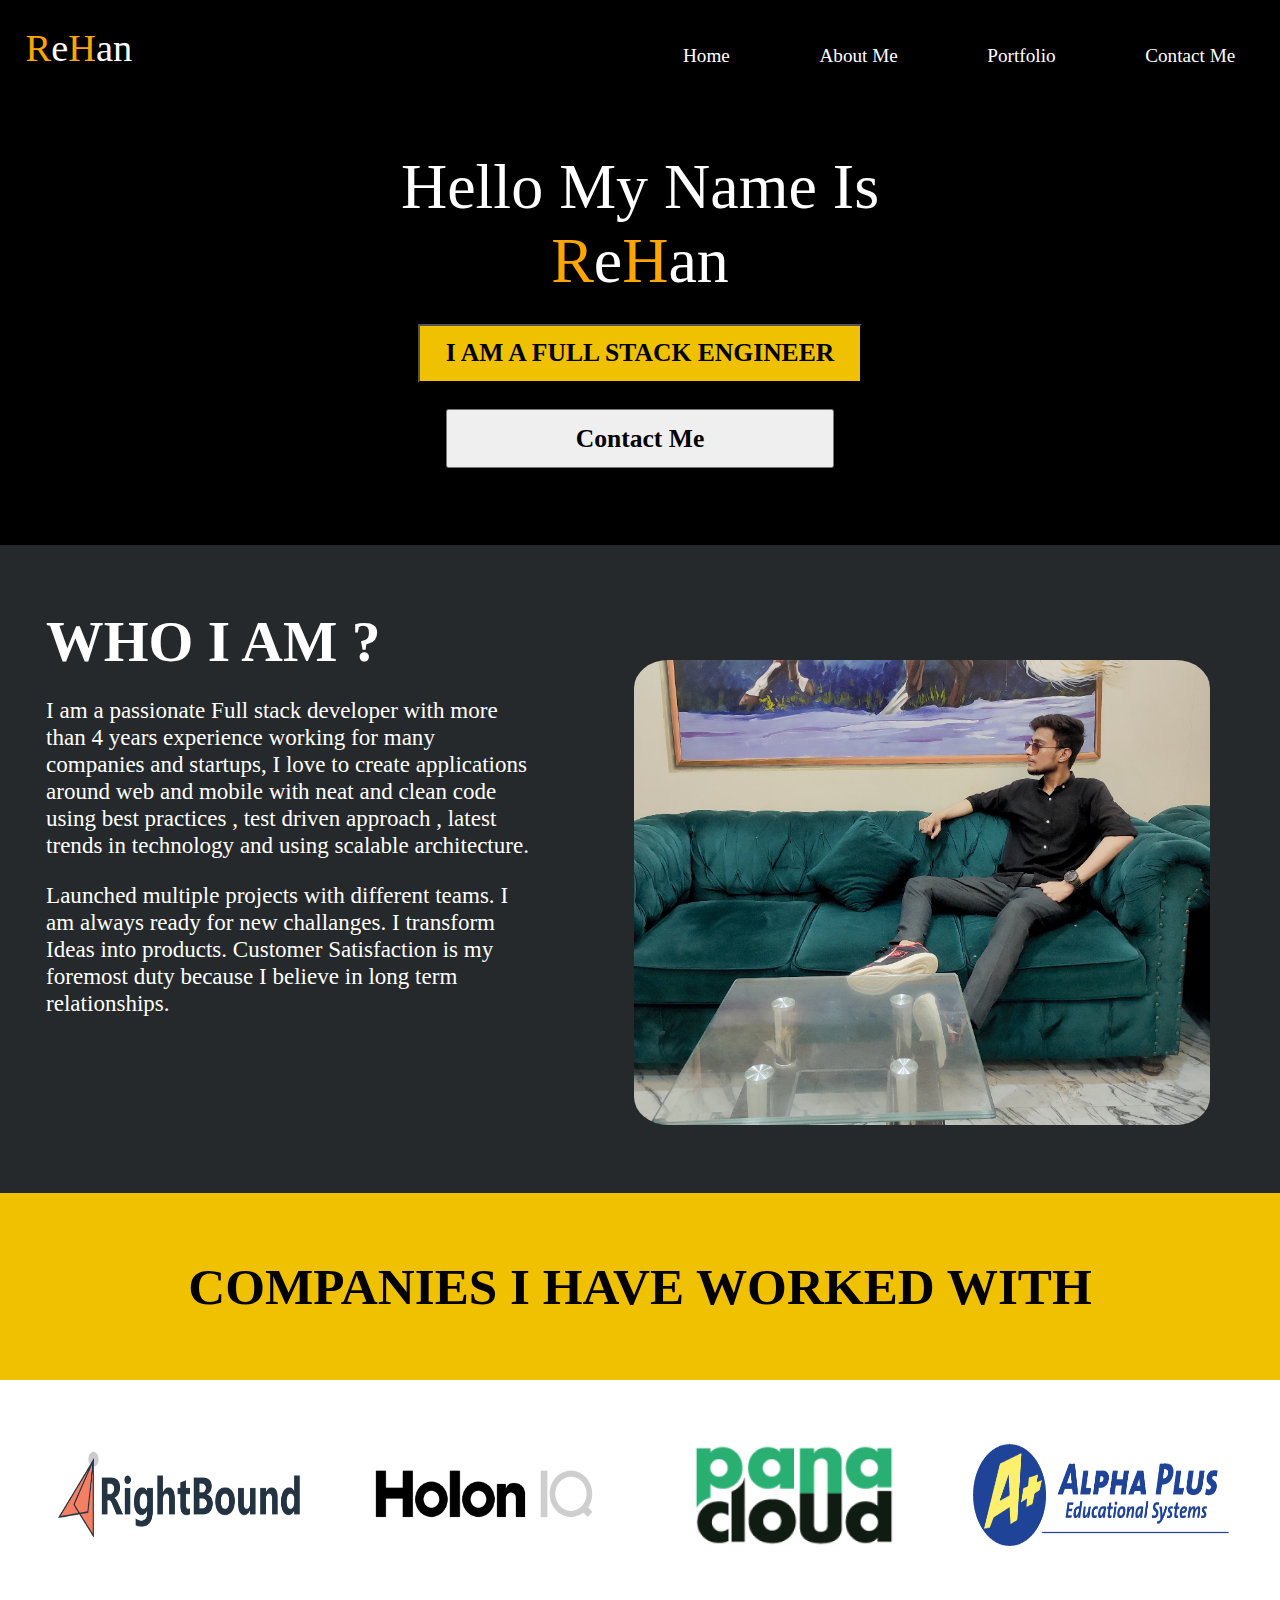
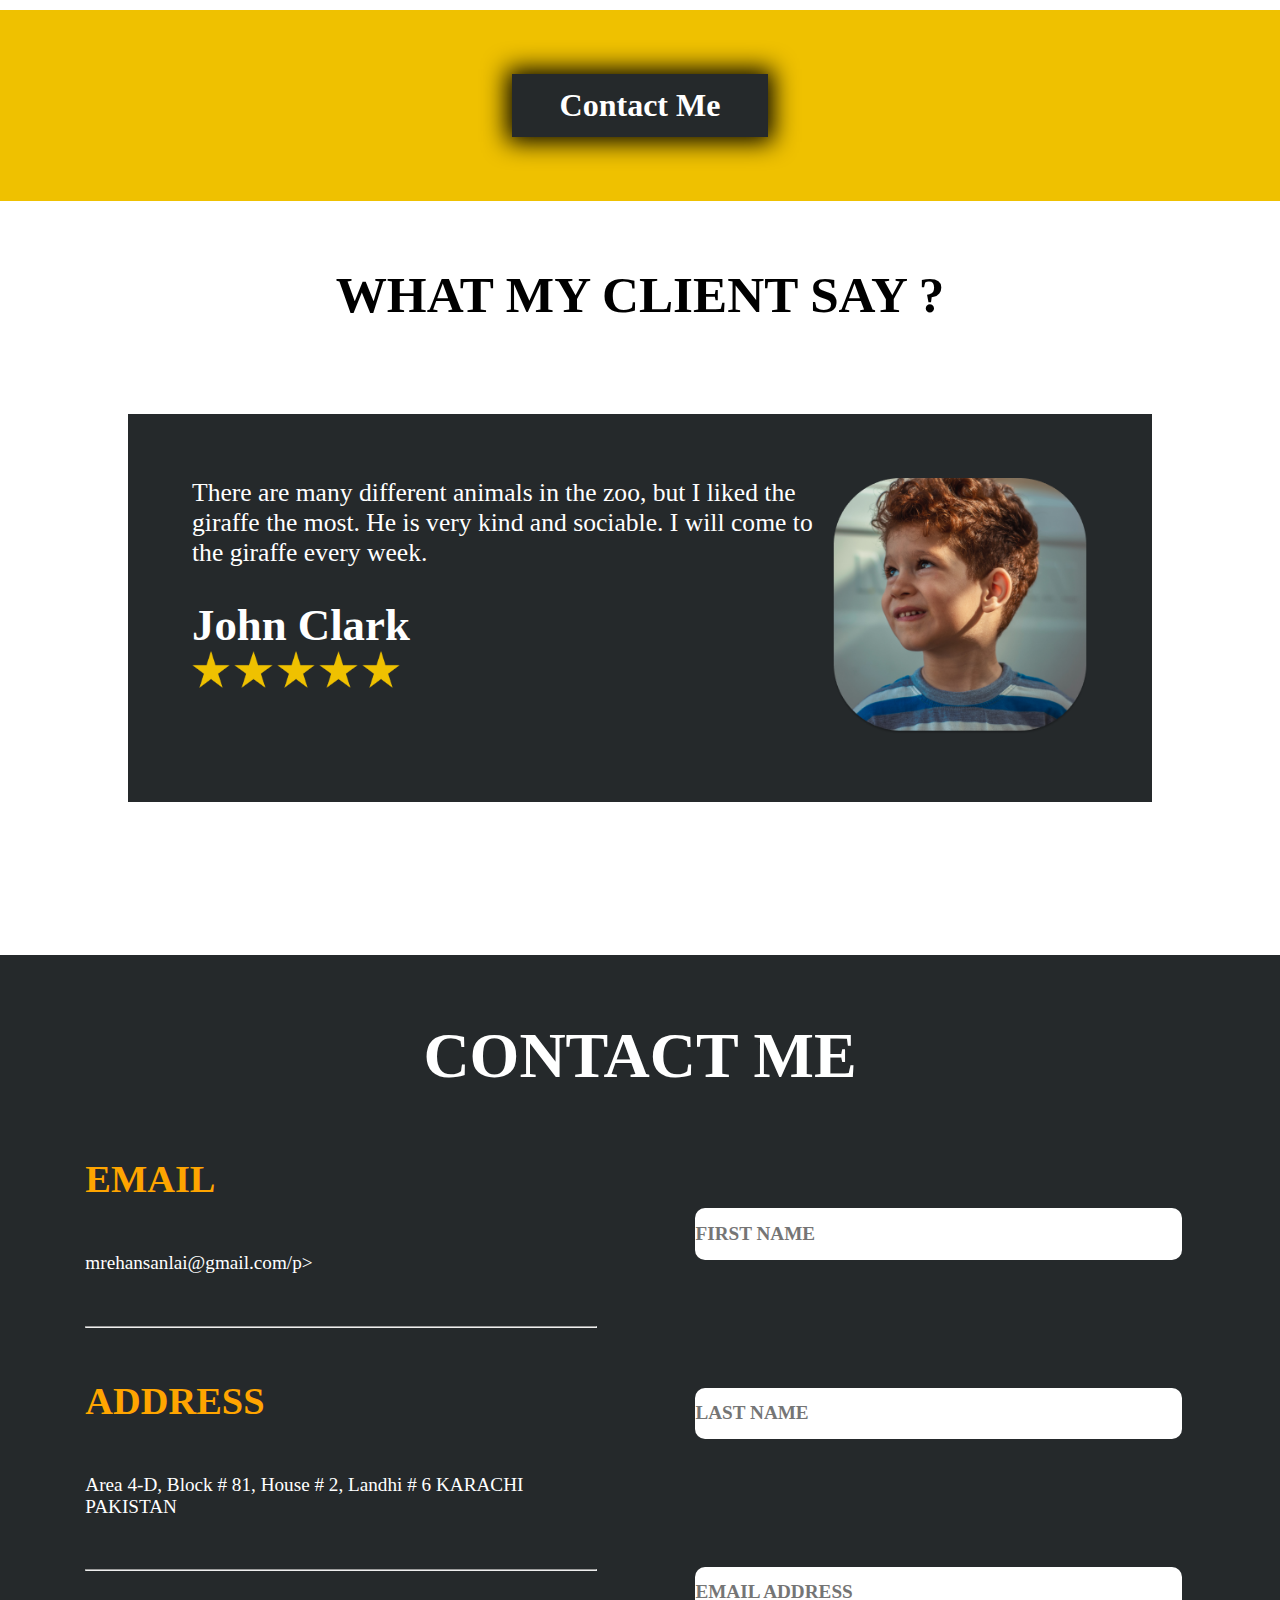
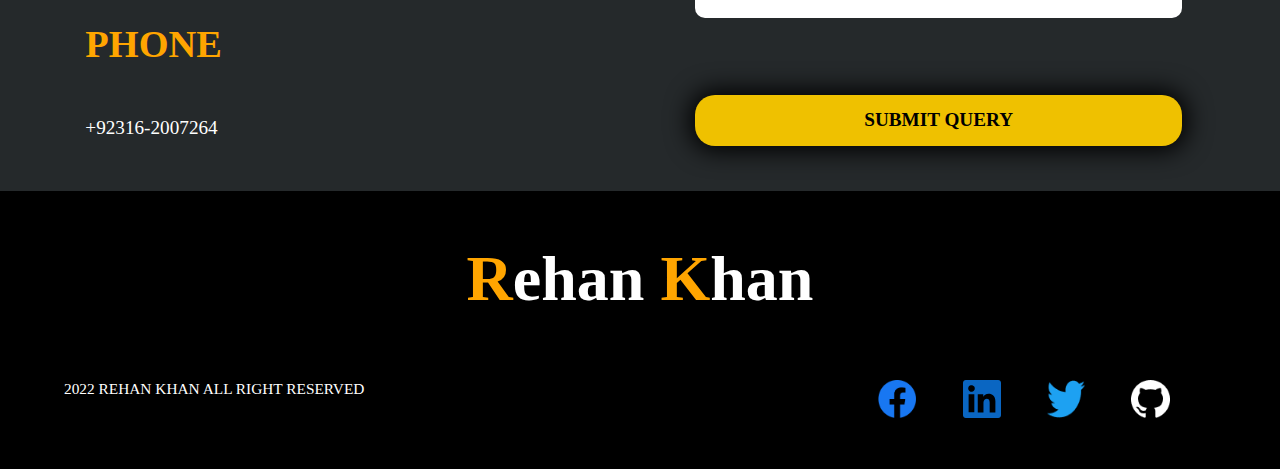
<file: MyPortfolio/index.html>
<!DOCTYPE html>
<html lang="en">
<head>
    <meta charset="UTF-8">
    <meta http-equiv="X-UA-Compatible" content="IE=edge">
    <meta name="viewport" content="width=device-width, initial-scale=1.0">
    <title>My Portfolio</title>
    <link rel="stylesheet" href="style.css">
</head>
<body>
    <div class="firstbox">
        <div class="nav">
            <div class="logo"><span>R</span>e<span>H</span>an</div>
            <div class="navitem">
                <li><a href="index.html">Home</a></li>
                <li><a href="aboutme.html">About Me</a></li>
                <li><a href="#">Portfolio</a></li>
                <li><a href="contactme.html">Contact Me</a></li>
            </div>
        </div>
        <div class="title">Hello My Name Is <br> <span>R</span>e<span>H</span>an</div>
        <div class="fbfbutton">
            <button>I AM A FULL STACK ENGINEER</button>
        </div>
        <div class="fbsbutton">
            <button>Contact Me</button>
        </div>
    </div>
    <div class="secondbox">
        <div class="sbfitem">
            <h1>WHO I AM ?</h1>
            <p>I am a passionate Full stack developer with more than 4 years experience working for many companies and startups, I love to create applications around web and mobile with neat and clean code using best practices , test driven approach , latest trends in technology and using scalable architecture.</p>
            <p>Launched multiple projects with different teams. I am always ready for new challanges. I transform Ideas into products. Customer Satisfaction is my foremost duty because I believe in long term relationships.</p>
        </div>
        <div class="sbsitem"><img src="2022-05-22-22-22-29-862.jpg"></div>
    </div>
    <div class="thirdbox">
        <h1>COMPANIES I HAVE WORKED WITH</h1>
        <div class="tbfitem">
            <img src="image 61.png">
            <img src="image 62.png">
            <img src="image 65.png">
            <img src="image 68.png">
        </div>
        <button>Contact Me</button>
    </div>
    <div class="fourbox">
        <h1>WHAT MY CLIENT SAY ?</h1>
        <div class="fbfitem">
            <div class="text">
                <p>There are many different animals in the zoo, but I liked the giraffe the most. He is very kind and sociable. I will come to the giraffe every week.</p>
                <h1>John Clark</h1>
                <div class="mdcss">
                <img src="Star 1.png">
                <img src="Star 1.png">
                <img src="Star 1.png">
                <img src="Star 1.png">
                <img src="Star 1.png">
            </div>
            </div>
            <div class="img"><img src="unsplash_-QJvYDTCwAg.png"></div>
        </div>
    </div>
    <div class="lastbox">
        <div class="lbh1">
            <h1>CONTACT ME</h1>
        </div>
        <div class="lbinner">
        <div class="lbfitem">
            <h1>EMAIL</h1>
            <p>mrehansanlai@gmail.com/p>
            <hr>
            <h1>ADDRESS</h1>
            <p>Area 4-D, Block # 81, House # 2, Landhi # 6 KARACHI PAKISTAN</p>
            <hr>
            <h1>PHONE</h1>
            <p>+92316-2007264</p>
        </div>
        <div class="lbsitem">
            <input type="text" placeholder="FIRST NAME">
            <input type="text" placeholder="LAST NAME">
            <input type="text" placeholder="EMAIL ADDRESS">
            <button>SUBMIT QUERY</button>
        </div>
    </div>
    </div>
    <div class="footer">
        <h1><span>R</span>ehan <span>K</span>han</h1>
        <div class="innerfooter">
            <div class="ifp">2022 REHAN KHAN ALL RIGHT RESERVED</div>
            <div class="iflinks">
                <img src="Vector (1).png">
                <img src="Vector.svg">
                <img src="Vector (2).png">
                <img src="Vector (3).png">
            </div>
        </div>
    </div>
</body>
</html>
</file>
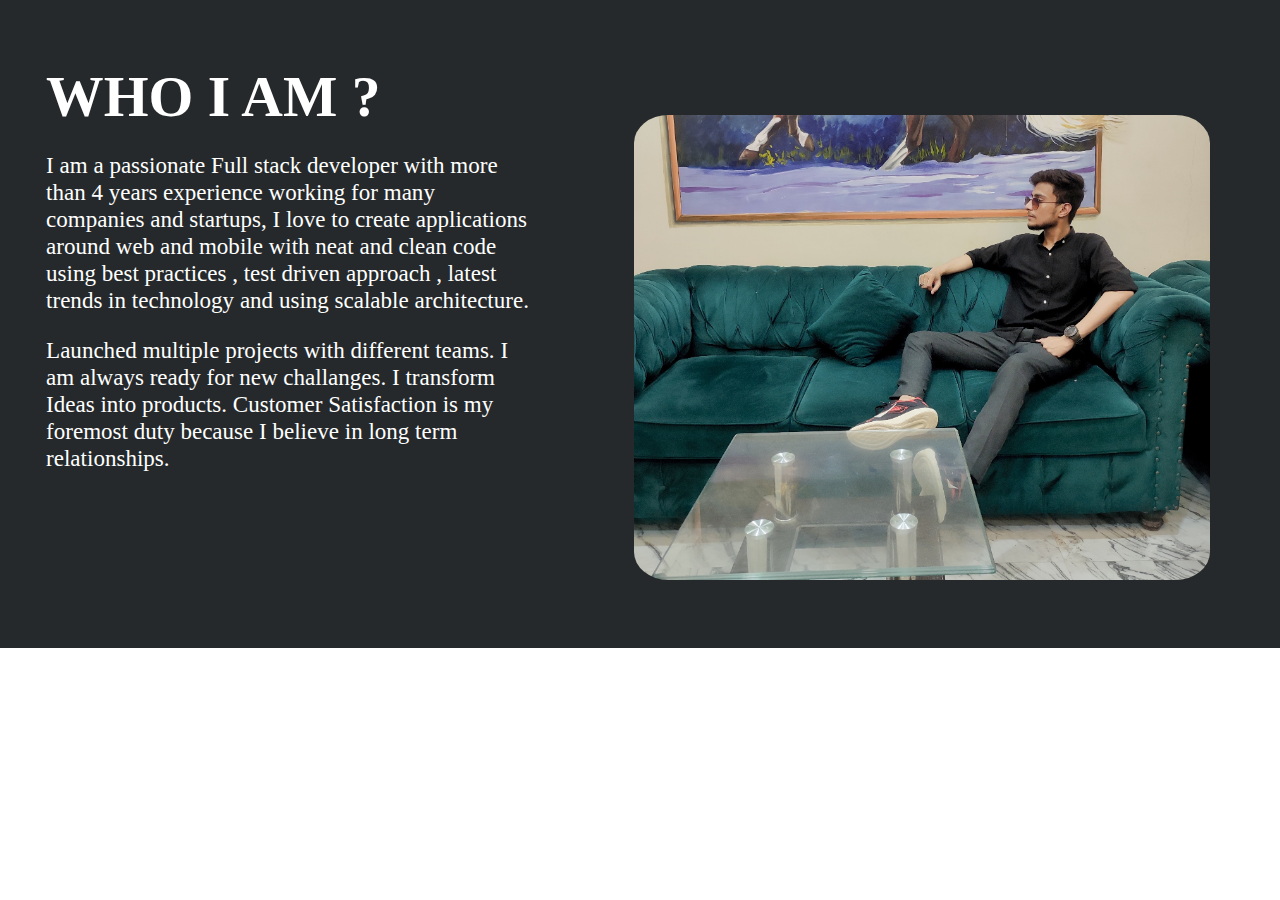
<file: MyPortfolio/aboutme.html>
<!DOCTYPE html>
<html lang="en">

<head>
    <meta charset="UTF-8">
    <meta http-equiv="X-UA-Compatible" content="IE=edge">
    <meta name="viewport" content="width=device-width, initial-scale=1.0">
    <title>About Me</title>
    <style>
        *{
            margin: 0;
            padding: 0;
        }
        .secondbox {
            display: flex;
            width: 100vw;
            background-color: #25292B;
            color: white;
            padding-bottom: 5%;
        }

        .sbfitem {
            width: 45vw;
            margin-top: 5%;
        }

        .sbfitem h1 {
            font-size: 4.5vw;
            margin: 0 8%;
        }

        .sbfitem p {
            font-size: 1.8vw;
            margin: 4% 8% 0 8%;
        }

        .sbsitem img {
            margin-top: 20%;
            margin-left: 10%;
            border-radius: 6%;
            width: 45vw;
        }
        @media (max-width:400px){
            .secondbox {
        display: flex;
        flex-direction: column;
    }
    .sbfitem {
        width: 100vw;
        margin-top: 5%;
    }
    .sbfitem h1 {
        font-size: 8vw;
        text-align: center;
        margin: 0 8%;
    }
    .sbfitem p {
        font-size: 3.7vw;
        text-align: center;
        margin: 4% 8% 0 8%;
    }
    .sbsitem img {
        margin-top: 10%;
        width: 80vw;
    }
        }
    </style>
</head>

<body>
    <div class="secondbox">
        <div class="sbfitem">
            <h1>WHO I AM ?</h1>
            <p>I am a passionate Full stack developer with more than 4 years experience working for many companies and
                startups, I love to create applications around web and mobile with neat and clean code using best
                practices , test driven approach , latest trends in technology and using scalable architecture.</p>
            <p>Launched multiple projects with different teams. I am always ready for new challanges. I transform Ideas
                into products. Customer Satisfaction is my foremost duty because I believe in long term relationships.
            </p>
        </div>
        <div class="sbsitem"><img src="2022-05-22-22-22-29-862.jpg"></div>
    </div>
</body>

</html>
</file>
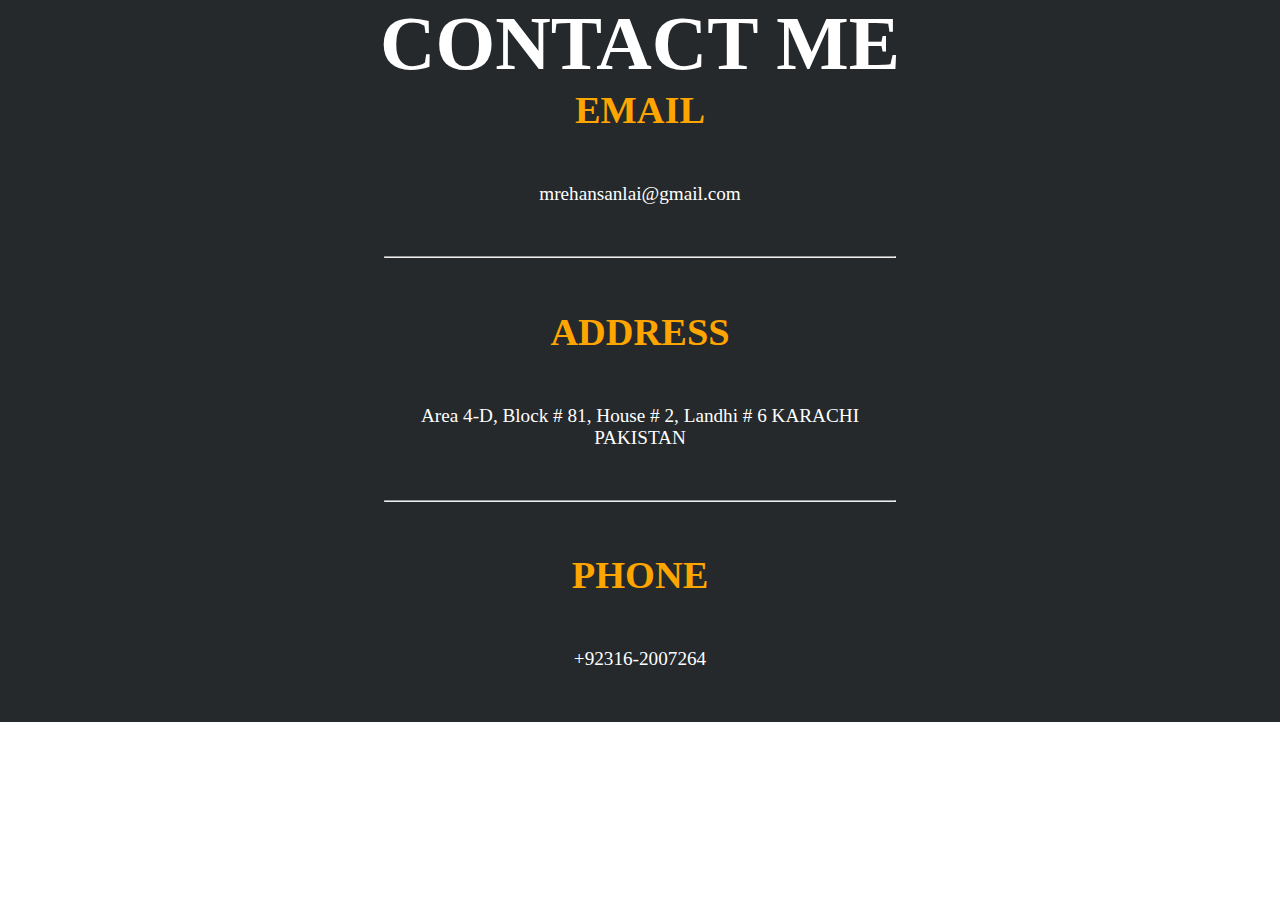
<file: MyPortfolio/contactme.html>
<!DOCTYPE html>
<html lang="en">

<head>
    <meta charset="UTF-8">
    <meta http-equiv="X-UA-Compatible" content="IE=edge">
    <meta name="viewport" content="width=device-width, initial-scale=1.0">
    <title>Contact Me</title>
    <style>
        * {
            margin: 0;
            padding: 0;
        }

        .lastbox {
            display: flex;
            flex-direction: column;
            background-color: #25292B;
            color: white;
            text-align: center;
        }

        .lbh1 {
            font-size: 3vw;
            text-align: center;
        }

        .lbinner {
            display: flex;
            justify-content: space-evenly;
        }

        .lbfitem {
            width: 40vw;
            font-size: 1.5vw;
        }

        .lbfitem h1 {
            color: orange;
        }

        .lbfitem p {
            margin: 10% 0;
        }

        .lbfitem hr {
            margin: 10% 0;
        }

        @media (max-width:400px) {
            .lbinner {
                display: flex;
                flex-direction: column;
            }

            .lbh1 {
                font-size: 4.5vw;
                text-align: center;
                margin: 10% 0;
            }

            .lbfitem {
                width: 100vw;
            }

            .lbfitem h1 {
                font-size: 8vw;
                text-align: center;
            }

            .lbfitem p {
                font-size: 6vw;
                margin: 10% 0;
                text-align: center;
            }

            .lbfitem hr {
                margin: 20% 10%;
            }
        }
    </style>
</head>

<body>
    <div class="lastbox">
        <div class="lbh1">
            <h1>CONTACT ME</h1>
        </div>
        <div class="lbinner">
            <div class="lbfitem">
                <h1>EMAIL</h1>
                <p>mrehansanlai@gmail.com</p>
                <hr>
                <h1>ADDRESS</h1>
                <p>Area 4-D, Block # 81, House # 2, Landhi # 6 KARACHI PAKISTAN</p>
                <hr>
                <h1>PHONE</h1>
                <p>+92316-2007264</p>
            </div>
            <!-- <div class="lbsitem">
            <input type="text" placeholder="FIRST NAME">
            <input type="text" placeholder="LAST NAME">
            <input type="text" placeholder="EMAIL ADDRESS">
            <button>SUBMIT QUERY</button>
        </div> -->
        </div>
    </div>
</body>

</html>
</file>
<file: MyPortfolio/style.css>
* {
    margin: 0;
    padding: 0;
    font-family: Copperplate, Papyrus, fantasy;
}

.firstbox {
    width: 100vw;
    padding-bottom: 6%;
    background: black;
}
.nav {
    display: flex;
    justify-content: space-between;
    color: white;
}
.navitem{
    display: flex;
}
.navitem li {
    display: flex;
    list-style-type: none;
    padding: 2vw;
    font-size: 1.5vw;
    align-items: center;
}
.navitem li a{
    text-decoration: none;
    padding: 1.5vw;
    color: white;
}
.navitem li a:hover {
    background-color: #EFC100;
    border-radius: 10px;
    color: black;
}
.logo span {
    color: orange;
}
.logo {
    padding: 2vw;
    font-size: 3vw;
}
.title {
    font-size: 5vw;
    text-align: center;
    color: white;
    margin-top: 3%;
}
.title span {
    color: orange;
}
.fbfbutton {
    display: flex;
    justify-content: center;
}
.fbfbutton button {
    margin: 2% 0;
    font-size: 2vw;
    padding: 1vw 2vw;
    background-color: #EFC100;
    font-weight: 600;
}
.fbsbutton {
    display: flex;
    justify-content: center;
}
.fbsbutton button {
    font-size: 2vw;
    padding: 1vw 10vw;
    font-weight: 600;

}
.secondbox {
    display: flex;
    width: 100vw;
    background-color: #25292B;
    color: white;
    padding-bottom: 5%;
}
.sbfitem {
    width: 45vw;
    margin-top: 5%;
}
.sbfitem h1 {
    font-size: 4.5vw;
    margin: 0 8%;
}
.sbfitem p {
    font-size: 1.8vw;
    margin: 4% 8% 0 8%;
}
.sbsitem img {
    margin-top: 20%;
    margin-left: 10%;
    border-radius: 6%;
    width: 45vw;
}
.thirdbox{
    background-color: #EFC100;
    display: flex;
    width: 100vw;
    flex-direction: column;
    align-items: center;
    padding: 5% 0;
}
.thirdbox h1 {
    font-size: 4vw;
}
.tbfitem{
    display: flex;
    background-color: #fff;
    justify-content: space-evenly;
    margin: 5% 0;
    width: 100vw;
    padding: 5% 0;
}
.tbfitem img {
    width: 20vw;
}
.thirdbox button {
    width: 20vw;
    padding: 1vw 2vw;
    background-color: #25292B;
    font-size: 2.5vw;
    font-weight: 600;
    color: white;
    box-shadow: 0px 0px 25px 5px black;
    border: transparent;
}
.fourbox {
    padding: 5% 0;
}
.fourbox h1 {
    font-size: 4vw;
    text-align: center;
}
.fbfitem {
    background-color: #25292B;
    color: white;
    display: flex;
    margin: 7% 10%;
    padding: 5%;
}
.text {
    margin-right: 2%;
}
.text p {
    font-size: 2vw;
}
.text h1 {
    font-size: 3.5vw;
    text-align: left;
    margin-top: 5%;
}
.text img {
    width: 3vw;
}
.fourbox .img img {
    width: 20vw;
}
.lastbox {
    display: flex;
    flex-direction: column;
    background-color: #25292B;
    color: white;
}
.lbh1 {
    font-size: 2.5vw;
    text-align: center;
    margin: 5% 0;
}
.lbinner {
    display: flex;
    justify-content: space-evenly;
}
.lbfitem {
    width: 40vw;
    font-size: 1.5vw;
}
.lbfitem h1 {
    color: orange;
}
.lbfitem p {
    margin: 10% 0 ;
}
.lbfitem hr {
    margin: 10% 0 ;
}
.lbsitem{
    width: 40vw;
    display: flex;
    flex-direction: column;
    align-items: center;
}
.lbsitem input {
    width: 38vw;
    border-radius: 10px;
    height: 4vw;
    margin: 10% 0 15% 0;
    border: transparent;
    font-weight: 900;
    font-size: 1.5vw;
}
.lbsitem button {
    width: 38vw;
    height: 4vw;
    border-radius: 20px;
    border: transparent;
    box-shadow: 0px 0px 25px 5px black;
    background-color: #EFC100;
    font-size: 1.5vw;
    font-weight: 600;
}
.footer{
    background-color: black;
    color: white;
    padding: 4% 0;
}
.footer h1 {
    font-size: 5vw;
    text-align: center;
}
.footer h1 span {
    color: orange;
}
.innerfooter {
    display: flex;
    justify-content: space-between;
    margin: 5% 5% 0 5%;
}
.ifp {
    font-size: 1.2vw;
}
.iflinks{
    display: flex;
    width: 30vw;
    justify-content: space-evenly;
}
.iflinks img {
    width: 3vw;
}
@media (max-width : 400px) {
    .firstbox {
        height: 200vw;
    }
    .nav {
        display: flex;
        flex-direction: column;
        justify-content: center;
    }
    .navitem{
        display: flex;
        justify-content: center;
        margin-top: 5%;
    }
    .navitem li{
        font-size: 3.8vw;
        text-align: center;
        margin: 0 1%;
        border-radius: 10%;
    }
    .logo {
        font-size: 9vw;
        display: flex;
        justify-content: center;
    }
    .title {
        font-size: 11vw;
        margin-top: 50%;
    }
    .fbfbutton button {
        margin-top: 40%;
        font-size: 4vw;
        padding: 2vw 4vw;
    }
    .fbsbutton button {
        font-size: 4vw;
        padding: 2vw 15vw;
        /* margin-top: 5%; */
    }
    .secondbox {
        display: flex;
        flex-direction: column;
    }
    .sbfitem {
        width: 100vw;
        margin-top: 5%;
    }
    .sbfitem h1 {
        font-size: 8vw;
        text-align: center;
        margin: 0 8%;
    }
    .sbfitem p {
        font-size: 3.7vw;
        text-align: center;
        margin: 4% 8% 0 8%;
    }
    .sbsitem img {
        margin-top: 10%;
        width: 80vw;
    }
    .thirdbox h1 {
        font-size: 6vw;
        text-align: center;
    }
    .tbfitem{
        display: flex;
        flex-direction: column;
        align-items: center;
    }
    .tbfitem img {
        width: 50vw;
        margin: 10% 0;
    }
    .thirdbox button {
        width: 40vw;
        padding: 3vw 6vw;
        font-size: 5vw;
        box-shadow: 0px 0px 25px 0px black;
        border-radius: 20px;
    }
    .fourbox h1 {
        font-size: 6vw;
        text-align: center;
    }
    .text h1 {
        font-size: 7vw;
        margin-top: 5%;
    }
    .text p {
        font-size: 4vw;
        text-align: center;
    }
    .fbfitem {
        display: flex;
        flex-direction: column;
        margin: 7% 10%;
        padding: 5%;
    }
    .text img {
        width: 5vw;
    }
    .mdcss{
        display: flex;
        justify-content: center;
    }
    .fourbox .img {
        display: flex;
        margin-top: 13%;
        justify-content: center;
    }
    .fourbox .img img {
        width: 30vw;
    }
    .lbinner {
        display: flex;
        flex-direction: column;
    }
    .lbh1 {
        font-size: 4.5vw;
        text-align: center;
        margin: 10% 0;
    }
    .lbfitem {
        width: 100vw;
    }
    .lbfitem h1 {
        font-size: 8vw;
        text-align: center;
    }
    .lbfitem p {
        font-size: 6vw;
        margin: 10% 0 ;
        text-align: center;
    }
    .lbfitem hr {
        margin: 20% 10% ;
    }
    .lbsitem{
        padding: 20% 0;
        width: 100vw;
        background-color: black;
    }
    .lbsitem input {
        width: 70vw;
        border-radius: 10px;
        height: 10vw;
        text-align: center;
        margin: 0 0 15% 0;
        border: transparent;
        font-weight: 900;
        font-size: 4vw;
    }
    .lbsitem button {
        width: 55vw;
        height: 10vw;
        font-size: 3vw;
    }
    .footer{
        background-color: black;
        color: white;
        padding: 4% 0;
    }
    .footer h1 {
        font-size: 9vw;
    }
    .footer h1 span {
        color: orange;
    }
    .innerfooter {
        display: flex;
        flex-direction: column;
        margin: 0;
    }
    .ifp {
        font-size: 2.4vw;
        text-align: center;
    }
    .iflinks{
        width: 100vw;
        margin-bottom: 5%;
        margin-top: 10%;
        display: flex;
        justify-content: space-evenly;
    }
    .iflinks img {
        width: 6vw;
    }
}
</file>
